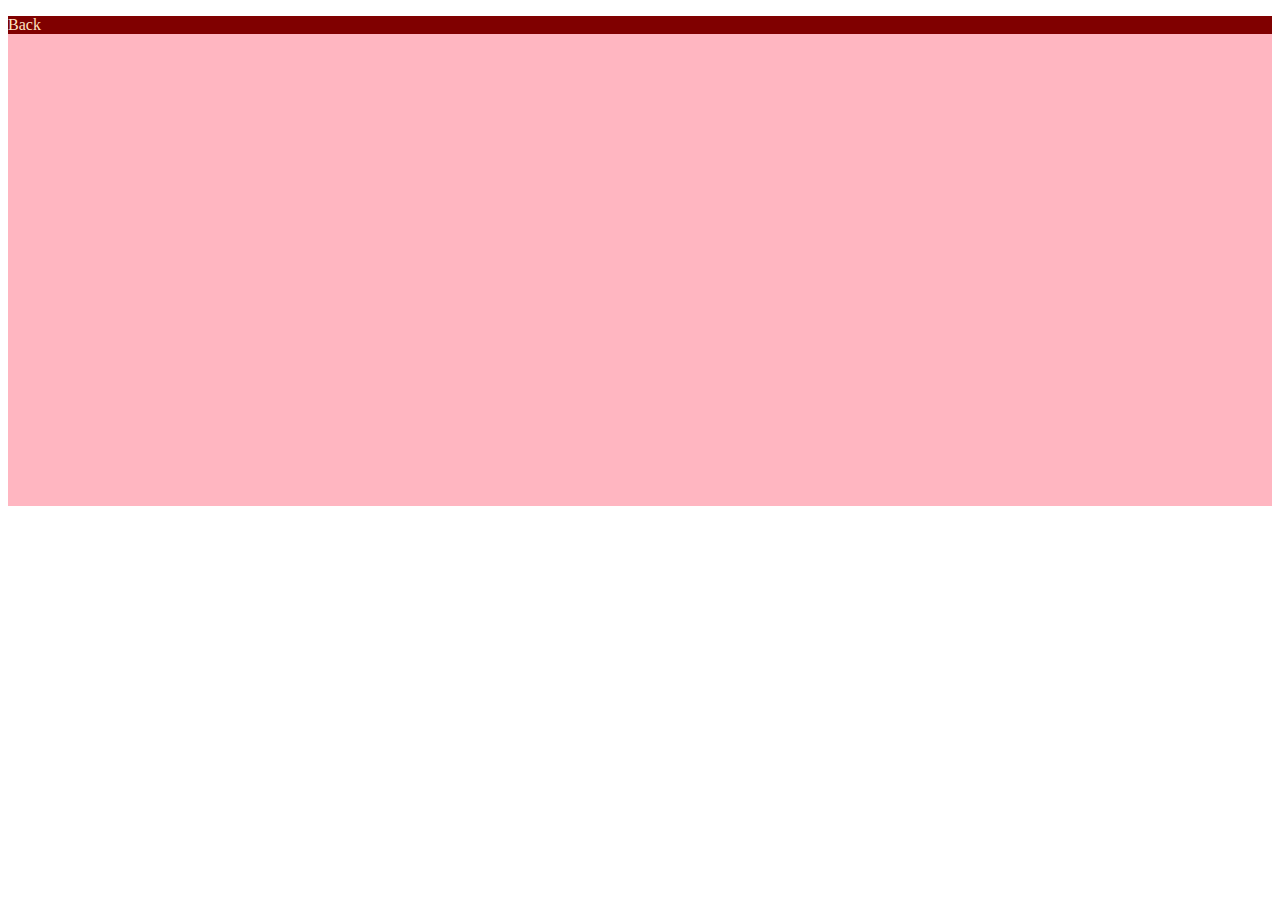
<file: Acknowledgement.html>
<!DOCTYPE html>
<html lang="en">
<head>
    <meta charset="UTF-8">
    <meta name="viewport" content="width=device-width, initial-scale=1.0">
</html>
<body>
    <div style="background-color: aliceblue;">
    <style>
        /* link underline removed */
        a {
          text-decoration: none;
        }
      </style>
    <div style="background-color: lightpink;">
   
<title>Acknowledgement</title>
<p style="background-color: maroon;"><a href="index.html"><font color="bisque">Back</font></a>

    <!-- fade in effect -->
    <style>
        /* Styling for fade-in effect */
        .fade-in {
            opacity: 0; /* Start with 0 opacity */
            animation: fadeInAnimation 1s ease-in forwards; /* Animation properties */
        }

        @keyframes fadeInAnimation {
            from {
                opacity: 0;
            }
            to {
                opacity: 1;
            }
        }
    </style>
    <div class="fade-in">

    <center>
<h1>Acknowledgement</h1>
    </center>
<div>
    <p>Assalammualaikum,</p>
    <style>
        .justified-text {
          text-align: justify;
          margin-left: 40px;
          margin-right: 40px;
          line-height: 1.6;
        }
    </style>
        <p class="justified-text">First and foremost, I would like to thank to Allah SWT because of his blessing, I was able to complete this first assignment. I also would like to express my special thanks to my IMD311 lecturer, <b>Madam Intan</b> for her kindness and always diligent in aiding my work and give useful guidance for me to do this assignment. Furthermore, I want to say thank you to my friends for giving me some helps and any form of aids when I face some difficulty. Without them, I might not be able to finish this assignment. At the same time, I will never forget my family who has been highly supportive 
        and trusting of my efforts to complete this assignment. I did also like to convey my gratefulness to those who have offered me their device and their time. Especially to all my friends and contact. Because of that, I was able to complete this task with their help and encouragement. Finally, I want to apologize for other unmentioned names who help me in various ways on completing this assignment.</p>
<center>
    <input type="checkbox" name="v" value="bike">Click for checked
</center>
</div>

<footer>
<style>
    .justified-text {
      text-align: justify;
      margin-left: 40px;
      margin-right: 40px;
      line-height: 1.5;
    }
</style>
<div style="background-color: maroon;">
<p class="justified-text"><font face="Lato" color="dodgerblue" size="3">Written by Ariff Azri </font></p> 
<p class="justified-text"><font face="lato" color="dodgerblue">©2023, Ariff Azri. All Right Reserved.</font></p>
<p class="justified-text"><a href="https://www.instagram.com/ariffzri/?hl=en" style="color: plum;">Instagram</a></p>
<p class="justified-text"><a href="https://twitter.com/YepAyep_" style="color: plum;">Twitter/X</a></p>
<hr>
</footer>
</html>
</file>
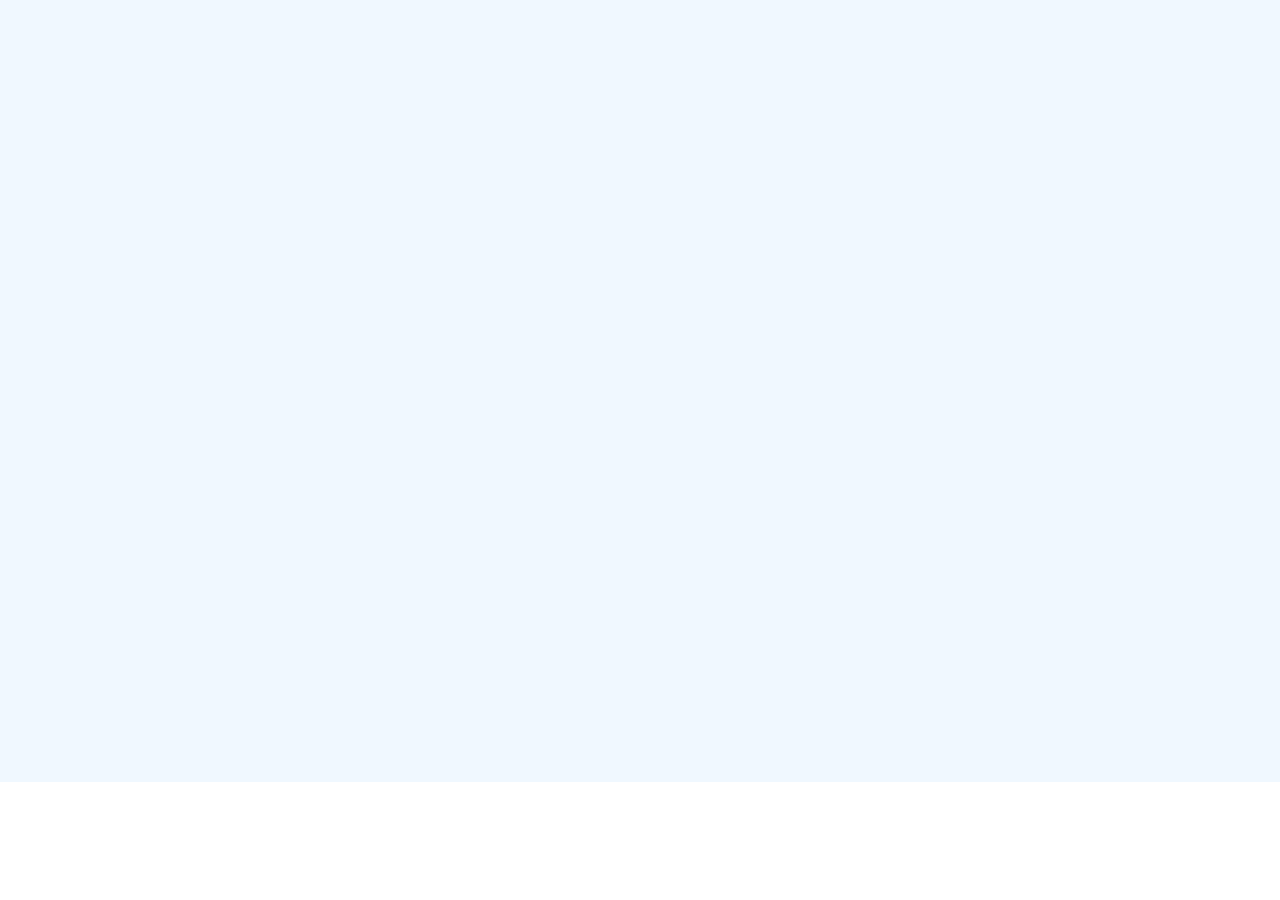
<file: More info birth.html>
<!DOCTYPE html>
<html lang="en">
<head>
    <meta charset="UTF-8">
    <meta name="viewport" content="width=device-width, initial-scale=1.0">
    <div style="background-color: aliceblue;">
    <title>Birth details</title>  
    <style>
        h2 {
          color: bisque;
          text-align: left;
          display: block;
          text-decoration: none;
        }
        /* css untuk navigation bar */
        body {
          font-family: Arial, sans-serif;
          margin: 0;
          padding: 0;
        }
        /* css untuk background */
        nav ul {
          list-style: none;
          padding: 0;
          margin: 0;
          background-color: #521212; /* background colour untuk bar */
          text-align: center;
        }
        /* ni yg bagi selari setiap button tu means dalam bentuk inline sebaris */
        nav ul li {
          display: inline-block;
        }
    
        nav ul li a {
          display: block;
          padding: 20px 40px; /* jarak button and ketinggian bar merah */
          text-decoration: none; 
          color: bisque;
        }
    
        /* Background color for navigation links on hover */
        nav ul li a:hover {
          background-color: rgb(0, 119, 128); 
        }
      </style>

      <!-- fade in effect -->
    <style>
      /* Styling for fade-in effect */
      .fade-in {
          opacity: 0; 
          animation: fadeInAnimation 1s ease-in forwards;
      }

      @keyframes fadeInAnimation {
          from {
              opacity: 0;
          }
          to {
              opacity: 1;
          }
      }
  </style>
  <div class="fade-in">
</head>
<body>
    <style>
        /* link underline removed */
        a {
          text-decoration: none;
        }
        
        .justified-text {
          text-align: justify;
          margin-left: 40px;
          margin-right: 40px;
          line-height: 1.6;
        }
      </style>
    <!-- &nbsp tu jarak antara gallery dengan menu button -->
    <nav>
        <ul>
          <li><p class="justified-text"><h2>Birth</h2></p></li>  
          &nbsp;&nbsp;&nbsp;&nbsp;&nbsp;&nbsp;&nbsp;&nbsp;&nbsp;&nbsp;&nbsp;&nbsp; 
          &nbsp;&nbsp;&nbsp;&nbsp;&nbsp;&nbsp;&nbsp;&nbsp;&nbsp;&nbsp;&nbsp;&nbsp; 
          &nbsp;&nbsp;&nbsp;&nbsp;&nbsp;&nbsp;&nbsp;&nbsp;&nbsp;&nbsp;&nbsp;&nbsp;
          &nbsp;&nbsp;&nbsp;&nbsp;&nbsp;&nbsp;&nbsp;&nbsp;&nbsp;&nbsp;&nbsp;&nbsp;
          &nbsp;&nbsp;&nbsp;&nbsp;&nbsp;&nbsp;&nbsp;&nbsp;&nbsp;&nbsp;&nbsp;&nbsp;
          &nbsp;&nbsp;&nbsp;&nbsp;&nbsp;&nbsp;&nbsp;&nbsp;&nbsp;&nbsp;&nbsp;&nbsp;
          &nbsp;&nbsp;&nbsp;<li><a href="index.html">Home</a></li>
          <li><a href="More info biodata.html">Biodata</a></li>
          <li><a href="More info education.html">Education History</a></li>
          <li><a href="https://www.google.com.my/">Close</a></li>
        </ul>
      </nav>
    <div>
        <p style="background-color: maroon;"><a href="index.html"><font color="bisque">Exit</font></a></p>
        <h1><div id="Birth">Birth</h1>
        <p class="justified-text">I was born on March 21st, 2003, at 2AM in Hospital Putrajaya
           at Wilayah Persekutuan Putrajaya. 
        </p>
        <center>
        <img src="Putrajaya Hospital.jpg" width="400" height="300" border="2.5">
        <p><i>Figure 1: Putrajaya Hospital Building</i></p>
        </center>  
        
        <br>
        <hr>
        <center><i>no more info</i>
        <br>
      </div>
  
<footer>
      <style>
        .justified-text {
          text-align: justify;
          margin-left: 40px;
          margin-right: 40px;
          line-height: 1.0;
        }
    </style>
    <div style="background-color: maroon;"><hr>
<p class="justified-text"><font face="Lato" color="dodgerblue" size="3">Written by Ariff Azri</p> 
<p class="justified-text">©2023, Ariff Azri. All Right Reserved.</font></p>
<p class="justified-text"><a href="https://www.instagram.com/ariffzri/?hl=en" style="color: plum;">Instagram</a></p>
<p class="justified-text"><a href="https://twitter.com/YepAyep_" style="color: plum;">Twitter/X</a></p>
<hr>
</footer>
</html>
</file>
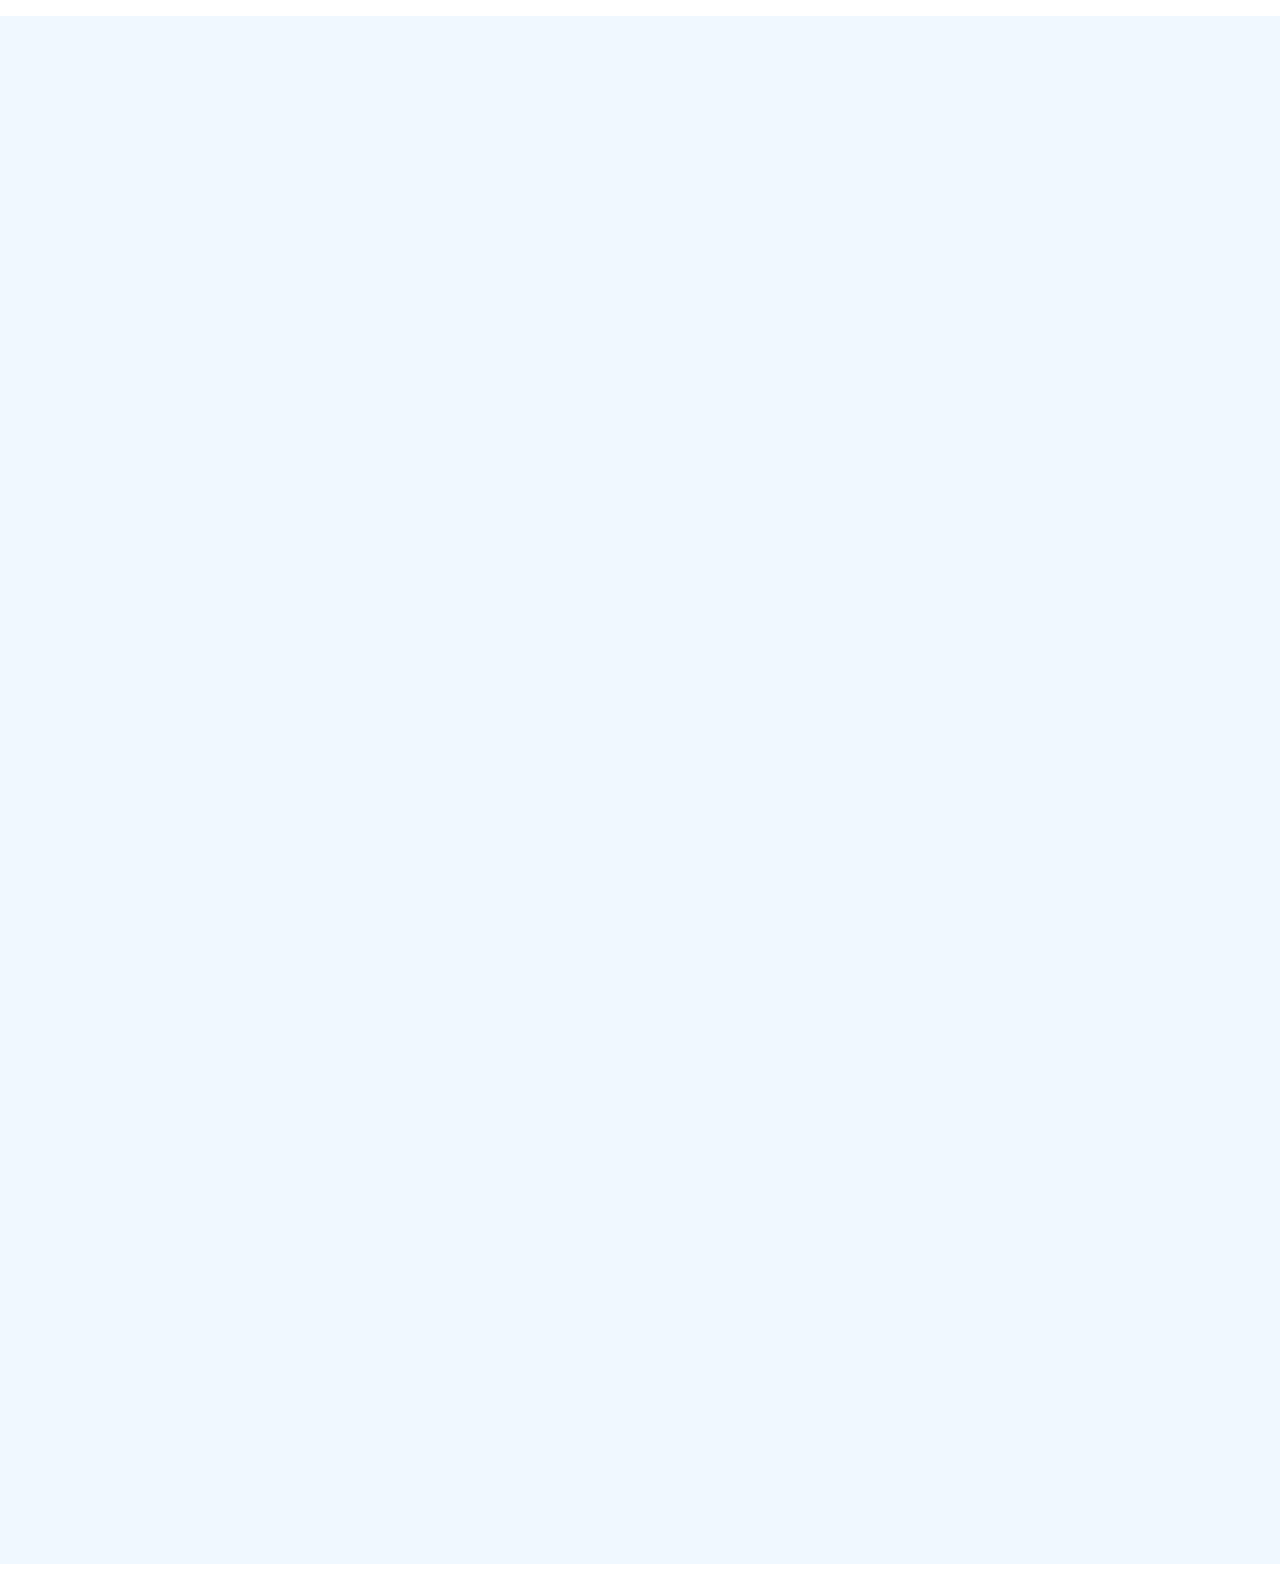
<file: More info work.html>
<!DOCTYPE html>
<html lang="en">
<head>  
    <meta charset="UTF-8">
    <meta name="viewport" content="width=device-width, initial-scale=1.0">
    <title>Work experience details</title>

    <div style="background-color: aliceblue;">
    <style>
        h2 {
          color: bisque;
          text-align: left;
          display: block;
          text-decoration: none;
        }
        /* css untuk navigation bar */
        body {
          font-family: Arial, sans-serif;
          margin: 0;
          padding: 0;
        }
        /* css untuk background */
        nav ul {
          list-style: none;
          padding: 0;
          margin: 0;
          background-color: #521212; /* background colour untuk bar */
          text-align: center;
        }
        /* ni yg bagi selari setiap button tu means dalam bentuk inline sebaris */
        nav ul li {
          display: inline-block;
        }
    
        nav ul li a {
          display: block;
          padding: 20px 40px; /* jarak button and ketinggian bar merah */
          text-decoration: none; 
          color: bisque;
        }
    
        /* Background color for navigation links on hover */
        nav ul li a:hover {
          background-color: rgb(0, 119, 128);
        }
      </style>

      <!-- fade in effect -->
    <style>
      /* Styling for fade-in effect */
      .fade-in {
          opacity: 0; 
          animation: fadeInAnimation 1s ease-in forwards;
      }

      @keyframes fadeInAnimation {
          from {
              opacity: 0;
          }
          to {
              opacity: 1;
          }
      }
  </style>
  <div class="fade-in">
</head>
<body>
    

      <div style="background-color: Burgundy;"></p>
    <!-- &nbsp tu jarak antara gallery dengan menu button -->
    <nav>
        <ul>
          <li><h2>Work Experiences</h2></li>  
          &nbsp;&nbsp;&nbsp;&nbsp;&nbsp;&nbsp;&nbsp;&nbsp;&nbsp;&nbsp;&nbsp;&nbsp; 
          &nbsp;&nbsp;&nbsp;&nbsp;&nbsp;&nbsp;&nbsp;&nbsp;&nbsp;&nbsp;&nbsp;&nbsp; 
          &nbsp;&nbsp;&nbsp;&nbsp;&nbsp;&nbsp;&nbsp;&nbsp;&nbsp;&nbsp;&nbsp;&nbsp;
          &nbsp;&nbsp;&nbsp;&nbsp;&nbsp;&nbsp;&nbsp;&nbsp;&nbsp;&nbsp;&nbsp;&nbsp;
          &nbsp;&nbsp;&nbsp;&nbsp;&nbsp;&nbsp;&nbsp;&nbsp;&nbsp;&nbsp;&nbsp;&nbsp;
          &nbsp;&nbsp;&nbsp;&nbsp;&nbsp;&nbsp;&nbsp;&nbsp;&nbsp;&nbsp;&nbsp;&nbsp;
          &nbsp;&nbsp;&nbsp;<li><a href="index.html">Home</a></li>
          <li><a href="More info biodata.html">Biodata</a></li>
          <li><a href="More info birth.html">Birth</a></li>
          <li><a href="https://www.google.com.my/">Close</a></li>
        </ul>
      </nav>
    <div>
        <p style="background-color: maroon;"><a href="index.html"><font color="bisque">Exit</font></a>
        <h1><div id="Work Experiences">Work Experiences</h1>
        <p>ST Rosyam Mart (Frozen department)</p>

        <style>
          /* link underline removed */
          a {
            text-decoration: none;
          }
          .justified-text {
            text-align: justify;
            margin-left: 40px;
            margin-right: 40px;
          }
          p {
            line-height: 1.5;
          }
        </style>
        <p class="justified-text"><b>Description:</b> After SPM, I started to work at ST Rosyam Wholesale Express which is a supermarket that sell groceries. I was sent to frozen department where I was accountable to manage the cold room, a store that house all frozen food such as meat, seafood, ice cream, and much more. The room was crazy cold due to its temperature from -2 Celcius to -10 Celcius. Besides managing the cold room, I must deal with customers who want to buy frozen meat. We sell meat per kilogram, so the customer can request how much kilogram they wanted. For example, if they want a tenderloin meat for 5kg, I will cut the meat using a saw machine that cut the meat into pieces. It requires full attention and hand skills to cut the meat properly and safe. However, I almost cutted my own hand because of my careless mistake. Nevertheless, it was a great experience to work here for 4 months before come to UiTM.</p>

        <center><img src="st rosyam.jpg" width="400" height="300" border="2">
        <p><i>Figure 1: ST Rosyam Wholesale Express Store</i></p>
        </center>

      <hr>

        <p>Lazada warehouse (Consolidation & Inventory)</p>
        <p class="justified-text"><b>Description:</b> Lazada warehouse is my second work place, but I only work here as a part timer only. I work here every semester break and special holiday everytime I come home. In here, I usually tasked at Consolidation department and Inventory department. Working here was  really tired and need enough strengh to lift many items as well as requires full care for each item because every stuff here is customers' order. Sometimes, the order can reach million since they have sales such as 12.12 and so on.</p>
        <center><img src="lazada depan.jpeg" width="400" height="300" border="2">_<img src="lazada dalam.jpg" width="400" height="300" border="2">
        <p><i>Figure 2: Pictures of Lazada Warehouse</i></p>  
        </center>
      <hr>
        <p class="justified-text">In conclusion, I have learned so many things here such as cooperation, communication, and management skills since I need to interact with collegues and customers to done my job.</p>
      </div>

<footer>
  <style>
    .justified-text {
      text-align: justify;
      margin-left: 40px;
      margin-right: 40px;
    }
</style>
<div style="background-color: maroon;"><hr>
<p class="justified-text"><font face="Lato" color="dodgerblue" size="3">Written by Ariff Azri</p> 
<p class="justified-text">©2023, Ariff Azri. All Right Reserved.</font></p>
<p class="justified-text"><a href="https://www.instagram.com/ariffzri/?hl=en" style="color: plum;">Instagram</a></p>
<p class="justified-text"><a href="https://twitter.com/YepAyep_" style="color: plum;">Twitter/X</a></p>
<hr>
</footer>
</html>
</file>
